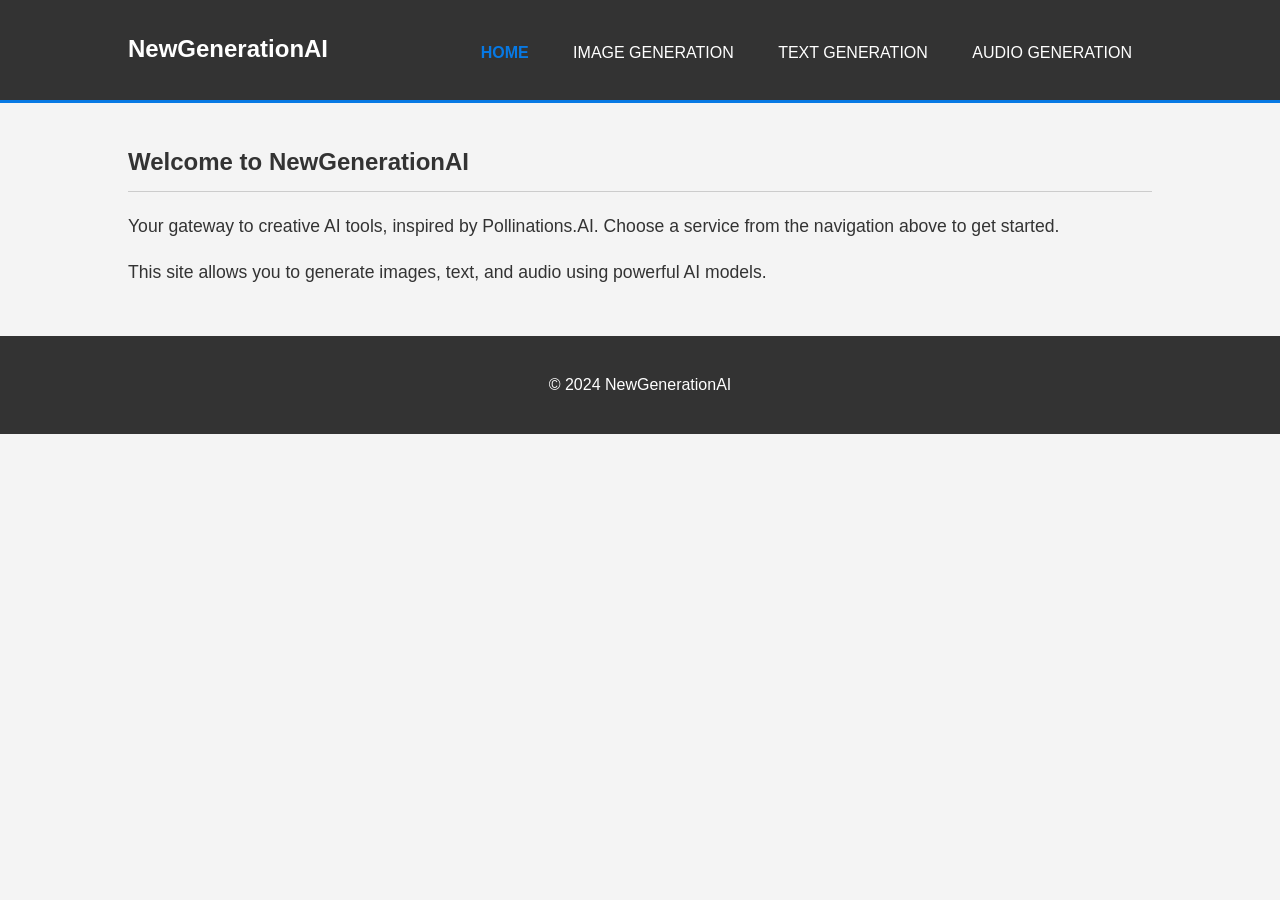
<file: index.html>
<!DOCTYPE html>
<html lang="en">
<head>
    <meta charset="UTF-8">
    <meta name="viewport" content="width=device-width, initial-scale=1.0">
    <title>NewGenerationAI - Home</title>
    <link rel="stylesheet" href="css/style.css">
</head>
<body>
    <header>
        <div class="container">
            <h1>NewGenerationAI</h1>
            <nav>
                <ul>
                    <li><a href="index.html">Home</a></li>
                    <li><a href="image.html">Image Generation</a></li>
                    <li><a href="text.html">Text Generation</a></li>
                    <li><a href="audio.html">Audio Generation</a></li>
                </ul>
            </nav>
        </div>
    </header>

    <div id="ad-placeholder-top-banner" class="ad-banner-slot container">
        <!-- Ad content for top banner will be injected here by js/ads.js -->
    </div>

    <main>
        <div class="container">
            <section id="welcome">
                <h2>Welcome to NewGenerationAI</h2>
                <p>Your gateway to creative AI tools, inspired by Pollinations.AI. Choose a service from the navigation above to get started.</p>
                <p>This site allows you to generate images, text, and audio using powerful AI models.</p>
            </section>
        </div>
    </main>

    <div id="ad-placeholder-bottom-banner" class="ad-banner-slot container">
        <!-- Ad content for bottom banner will be injected here by js/ads.js -->
    </div>

    <footer>
        <div class="container">
            <p>&copy; 2024 NewGenerationAI</p>
        </div>
    </footer>
    <script src="js/main.js"></script>
    <script src="js/ads.js" defer></script>
</body>
</html>
</file>
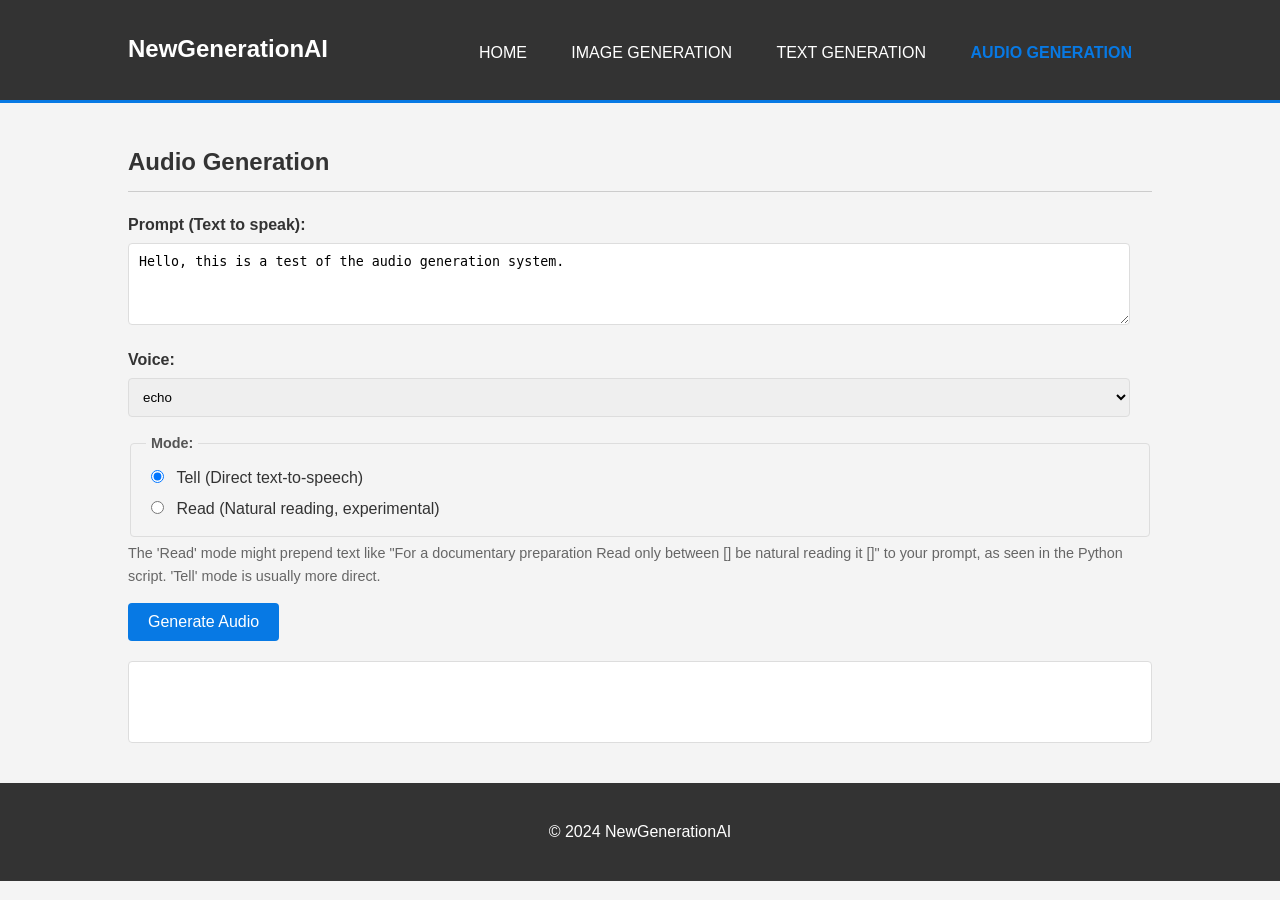
<file: audio.html>
<!DOCTYPE html>
<html lang="en">
<head>
    <meta charset="UTF-8">
    <meta name="viewport" content="width=device-width, initial-scale=1.0">
    <title>Audio Generation - NewGenerationAI</title>
    <link rel="stylesheet" href="css/style.css">
</head>
<body>
    <header>
        <div class="container">
            <h1>NewGenerationAI</h1>
            <nav>
                <ul>
                    <li><a href="index.html">Home</a></li>
                    <li><a href="image.html">Image Generation</a></li>
                    <li><a href="text.html">Text Generation</a></li>
                    <li><a href="audio.html">Audio Generation</a></li>
                </ul>
            </nav>
        </div>
    </header>

    <div id="ad-placeholder-top-banner" class="ad-banner-slot container">
        <!-- Ad content for top banner will be injected here by js/ads.js -->
    </div>

    <main>
        <div class="container" id="audio-generation-page">
            <h2>Audio Generation</h2>
            <form id="audio-form">
                <div class="form-group">
                    <label for="audio-prompt">Prompt (Text to speak):</label>
                    <textarea id="audio-prompt" name="prompt" rows="4" required>Hello, this is a test of the audio generation system.</textarea>
                </div>

                <div class="form-group">
                    <label for="audio-voice">Voice:</label>
                    <select id="audio-voice" name="voice"></select>
                </div>

                <fieldset class="form-group">
                    <legend>Mode:</legend>
                    <div>
                        <input type="radio" id="audio-mode-tell" name="audio_mode" value="tell" checked>
                        <label for="audio-mode-tell">Tell (Direct text-to-speech)</label>
                    </div>
                    <div>
                        <input type="radio" id="audio-mode-read" name="audio_mode" value="read">
                        <label for="audio-mode-read">Read (Natural reading, experimental)</label>
                    </div>
                </fieldset>
                <p class="form-hint">The 'Read' mode might prepend text like "For a documentary preparation Read only between [] be natural reading it []" to your prompt, as seen in the Python script. 'Tell' mode is usually more direct.</p>


                <button type="submit" id="generate-audio-btn">Generate Audio</button>
            </form>

            <div id="audio-output-area" class="output-area">
                <p id="audio-loading" class="hidden">Generating your audio...</p>
                <audio id="generated-audio-player" controls class="hidden"></audio>
                <div id="audio-error" class="error-message hidden"></div>
            </div>
        </div>
    </main>

    <div id="ad-placeholder-bottom-banner" class="ad-banner-slot container">
        <!-- Ad content for bottom banner will be injected here by js/ads.js -->
    </div>

    <footer>
        <div class="container">
            <p>&copy; 2024 NewGenerationAI</p>
        </div>
    </footer>
    <script src="js/main.js"></script>
    <script src="js/audio.js"></script>
    <script src="js/ads.js" defer></script>
</body>
</html>
</file>
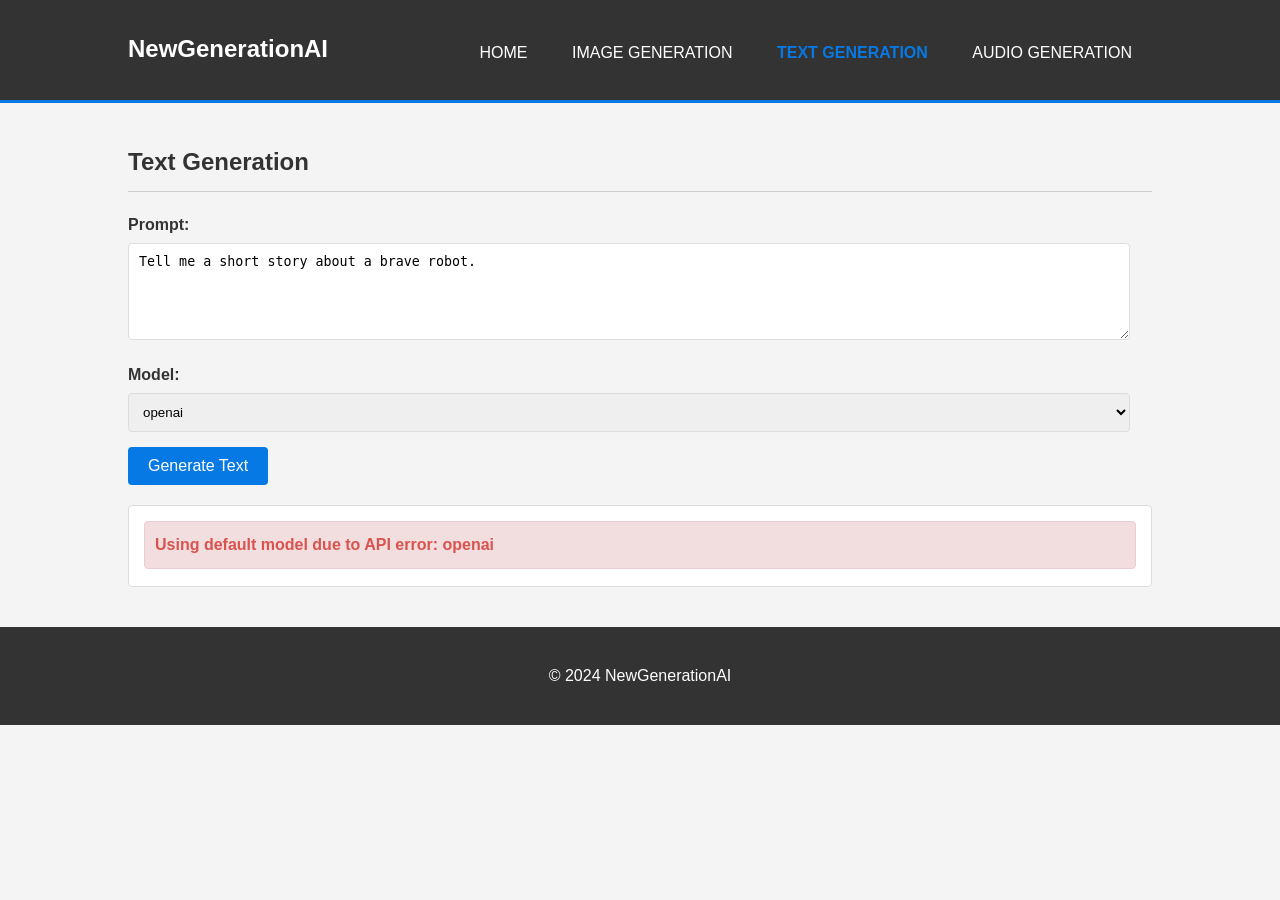
<file: text.html>
<!DOCTYPE html>
<html lang="en">
<head>
    <meta charset="UTF-8">
    <meta name="viewport" content="width=device-width, initial-scale=1.0">
    <title>Text Generation - NewGenerationAI</title>
    <link rel="stylesheet" href="css/style.css">
</head>
<body>
    <header>
        <div class="container">
            <h1>NewGenerationAI</h1>
            <nav>
                <ul>
                    <li><a href="index.html">Home</a></li>
                    <li><a href="image.html">Image Generation</a></li>
                    <li><a href="text.html">Text Generation</a></li>
                    <li><a href="audio.html">Audio Generation</a></li>
                </ul>
            </nav>
        </div>
    </header>

    <div id="ad-placeholder-top-banner" class="ad-banner-slot container">
        <!-- Ad content for top banner will be injected here by js/ads.js -->
    </div>

    <main>
        <div class="container" id="text-generation-page">
            <h2>Text Generation</h2>
            <form id="text-form">
                <div class="form-group">
                    <label for="text-prompt">Prompt:</label>
                    <textarea id="text-prompt" name="prompt" rows="5" required>Tell me a short story about a brave robot.</textarea>
                </div>

                <div class="form-group">
                    <label for="text-model">Model:</label>
                    <select id="text-model" name="model"></select>
                </div>

                <!-- Optional: Checkbox for OpenAI compatible endpoint (future enhancement) -->
                <!--
                <div class="form-group">
                    <input type="checkbox" id="text-openai-compatible" name="openai_compatible">
                    <label for="text-openai-compatible">Use OpenAI Compatible Endpoint (Requires different prompt structure if true)</label>
                </div>
                -->

                <button type="submit" id="generate-text-btn">Generate Text</button>
            </form>

            <div id="text-output-area" class="output-area">
                <p id="text-loading" class="hidden">Generating your text...</p>
                <div id="generated-text-content"></div>
                <div id="text-error" class="error-message hidden"></div>
            </div>
        </div>
    </main>

    <div id="ad-placeholder-bottom-banner" class="ad-banner-slot container">
        <!-- Ad content for bottom banner will be injected here by js/ads.js -->
    </div>

    <footer>
        <div class="container">
            <p>&copy; 2024 NewGenerationAI</p>
        </div>
    </footer>
    <script src="js/main.js"></script>
    <script src="js/text.js"></script>
    <script src="js/ads.js" defer></script>
</body>
</html>
</file>
<file: css/style.css>
/* General Styles */
body {
    font-family: 'Arial', sans-serif;
    line-height: 1.6;
    margin: 0;
    padding: 0;
    background-color: #f4f4f4;
    color: #333;
}

.container {
    width: 80%;
    margin: auto;
    overflow: hidden;
    padding: 0 20px;
}

/* Header Styles */
header {
    background: #333;
    color: #fff;
    padding-top: 30px;
    min-height: 70px;
    border-bottom: #0779e4 3px solid;
}

header h1 {
    float: left;
    margin: 0;
    font-size: 24px;
}

header nav {
    float: right;
    margin-top: 10px;
}

header nav ul {
    margin: 0;
    padding: 0;
    list-style: none;
}

header nav ul li {
    display: inline;
    padding: 0 20px 0 20px;
}

header a {
    color: #fff;
    text-decoration: none;
    text-transform: uppercase;
    font-size: 16px;
}

header a:hover {
    color: #0779e4;
    font-weight: bold;
}

/* Fieldset styles for grouping options */
fieldset.form-group {
    border: 1px solid #ddd;
    padding: 10px 15px;
    border-radius: 4px;
    margin-bottom: 15px;
}

/* Ad Banner Slot Styles */
.ad-banner-slot {
    width: 100%; /* Take full width of its container */
    margin: 20px auto; /* Centering and vertical spacing */
    padding: 0;
    min-height: 50px; /* Minimum height to be visible if ad doesn't load */
    display: flex; /* For centering content if needed */
    justify-content: center;
    align-items: center;
    /* background-color: #e9ecef; */ /* Optional: placeholder background for testing */
    /* border: 1px dashed #ccc; */   /* Optional: placeholder border for testing */
    text-align: center; /* Center inline content like text or placeholder images */
    overflow: hidden; /* Prevent ad content from breaking layout */
}

.ad-banner-slot img { /* If you use placeholder images directly */
    max-width: 100%;
    height: auto;
}

/* Ensure ad slots within the .container take its padding into account if needed,
   or adjust .container padding if ads should be full-bleed.
   Current setup: .ad-banner-slot is a .container itself for top/bottom,
   so it will have the 80% width and padding.
   If you want full-width ad banners outside the main content constraints,
   you would not add the .container class to the ad slot divs.
*/

fieldset.form-group legend {
    font-weight: bold;
    padding: 0 5px;
    font-size: 0.9em;
    color: #555;
}

fieldset.form-group div {
    margin-bottom: 5px;
}

fieldset.form-group div label {
    font-weight: normal; /* Override default label bolding inside fieldset */
    margin-left: 5px;
    display: inline; /* Keep checkbox and label on same line */
}

.form-hint {
    font-size: 0.9em;
    color: #666;
    margin-top: -10px; /* Pull it closer to the fieldset above */
    margin-bottom: 15px;
}

/* Main Content Styles */
main {
    padding: 20px 0;
}

main h2 {
    color: #333;
    border-bottom: 1px solid #ccc;
    padding-bottom: 10px;
    margin-bottom: 20px;
}

/* Footer Styles */
footer {
    background: #333;
    color: #fff;
    text-align: center;
    padding: 20px;
    margin-top: 20px;
}

/* Form Styles */
.form-group {
    margin-bottom: 15px;
}

.form-group label {
    display: block;
    margin-bottom: 5px;
    font-weight: bold;
}

.form-group input[type="text"],
.form-group input[type="number"],
.form-group textarea,
.form-group select {
    width: calc(100% - 22px); /* Account for padding and border */
    padding: 10px;
    border: 1px solid #ddd;
    border-radius: 4px;
    box-sizing: border-box; /* Important for width calculation */
}

.form-group textarea {
    min-height: 80px;
    resize: vertical;
}

.form-group input[type="checkbox"] {
    margin-right: 5px;
    vertical-align: middle;
}

button {
    display: inline-block;
    background: #0779e4;
    color: #fff;
    padding: 10px 20px;
    border: none;
    border-radius: 4px;
    cursor: pointer;
    font-size: 16px;
    transition: background-color 0.3s ease;
}

button:hover {
    background: #0056b3;
}

/* Output Area Styles */
.output-area {
    margin-top: 20px;
    padding: 15px;
    background: #fff;
    border: 1px solid #ddd;
    border-radius: 4px;
    min-height: 50px;
}

.output-area img {
    max-width: 100%;
    height: auto;
    display: block;
    margin: 10px auto;
    border-radius: 4px;
    box-shadow: 0 2px 4px rgba(0,0,0,0.1);
}

.output-area audio {
    width: 100%;
    margin-top: 10px;
}

.output-area pre {
    white-space: pre-wrap;
    word-wrap: break-word;
    background: #e9ecef;
    padding: 10px;
    border-radius: 4px;
}

.error-message {
    color: #d9534f; /* Bootstrap danger color */
    font-weight: bold;
    padding: 10px;
    background-color: #f2dede; /* Bootstrap danger background */
    border: 1px solid #ebccd1; /* Bootstrap danger border */
    border-radius: 4px;
}

/* Specific Page Styles (can be expanded) */
#welcome p {
    font-size: 1.1em;
    margin-bottom: 10px;
}

/* Utility classes */
.hidden {
    display: none;
}

header nav ul li a.active {
    color: #0779e4; /* Highlight color for active link */
    font-weight: bold;
}
</file>
